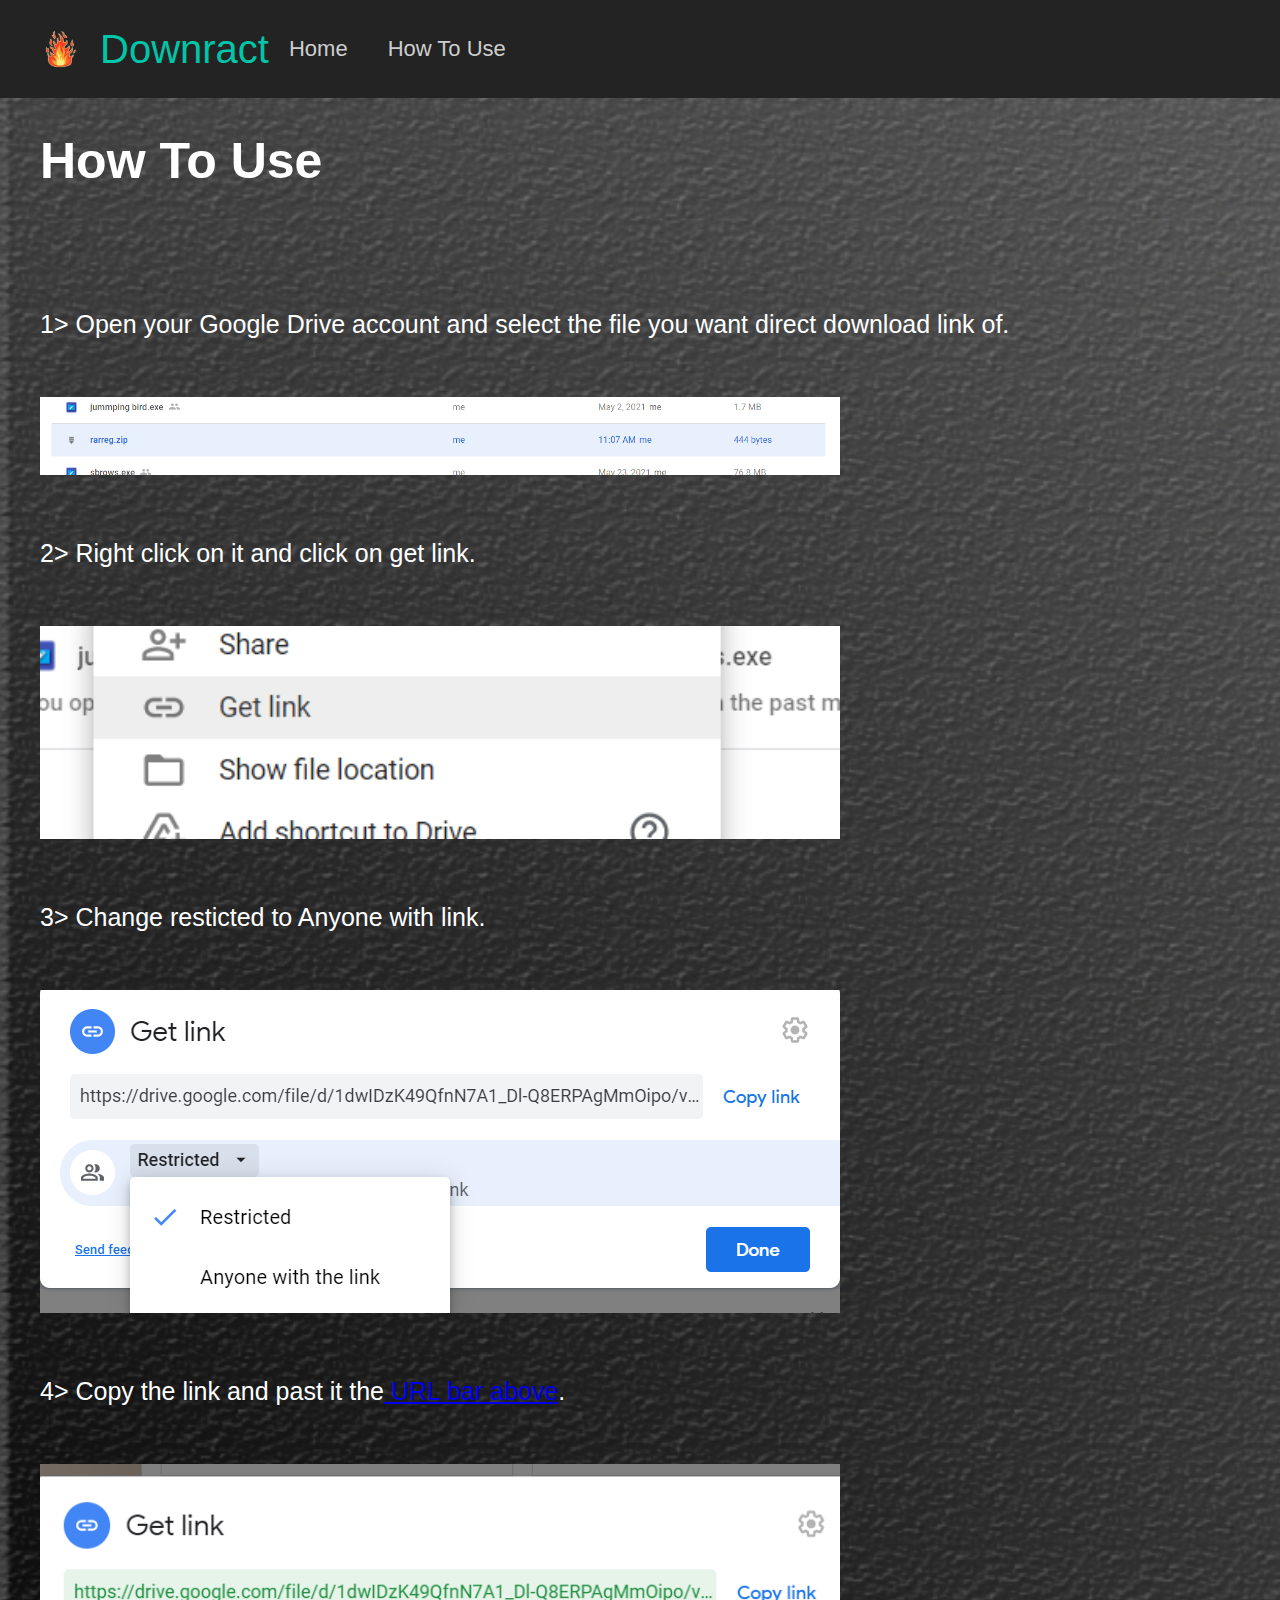
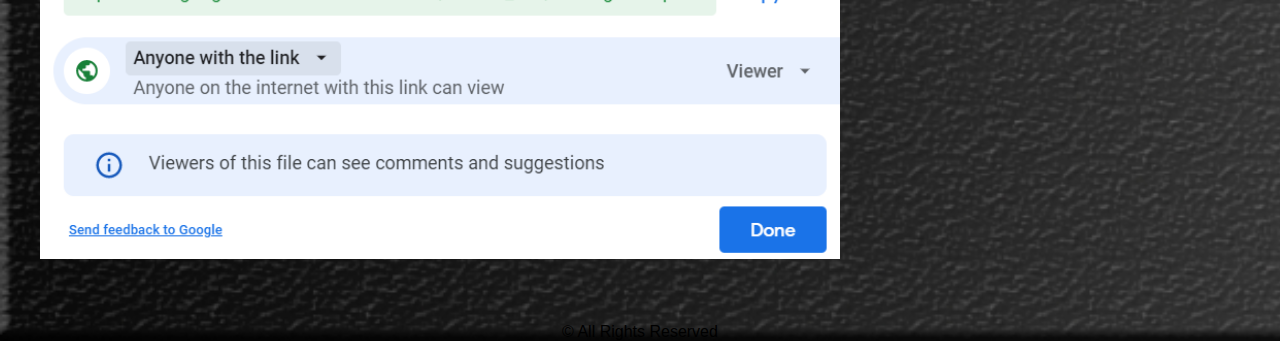
<file: how-to-use.html>
<!DOCTYPE html>
<html lang="en">
<head>
    <meta charset="UTF-8">
    <meta http-equiv="X-UA-Compatible" content="IE=edge">
    <meta name="viewport" content="width=device-width, initial-scale=1.0">
    <link rel="stylesheet" href="/style.css">
    <title>Document</title>
    <style>
            #how-to-use{
                color: white;
                font-size: 25px;
                margin-left: 40px;
            }
    </style>
</head>
<body>
    <nav class="menu-container">
        <!-- burger menu -->
        <input type="checkbox" aria-label="Toggle menu" />
        <span></span>
        <span></span>
        <span></span>
      
        <!-- logo -->
        <a class="menu-logo">
          <img src="icon.png" alt="My Awesome Website"/><a style="font-size: 40px; color: #00C6A7;">Downract</a>
        </a>
      
        <!-- menu items -->
        <div class="menu">
          <ul>
            <li>
              <a href="index.html">
                Home
              </a>
            </li>
            <li>
              <a href="#how-to-use">
                How To Use
              </a>
            </li>
          </ul>
          <ul>
          </ul>
        </div>
      </nav>

    <div id="how-to-use">
        <h1>How To Use</h1><br><br><br>
        1> Open your Google Drive account and select the file you want direct download link of. <br><br><br>
        <img src="1.png" width="800px" > <br><br><br>
        2> Right click on it and click on get link. <br><br><br>
        <img src="2.png" width="800px"> <br><br><br>
        3> Change resticted to Anyone with link. <br><br><br>
        <img src="3.png" width="800px"> <br><br><br>
        4> Copy the link and past it the<a href="index.html"> URL bar above</a>. <br><br><br>
        <img src="4.png" width="800px"> <br><br><br>
    </div>    
    
</body>
<footer><center>© All Rights Reserved</center></footer>

</html>
</file>
<file: style.css>
body {
    overflow-x: hidden;
    font-family: Sans-Serif;
    margin: 0;
  }
  
  .menu-container {
    position: relative;
    display: flex;
    align-items: center;
    margin-bottom: 20px;
    background: #232323;
    color: #cdcdcd;
    padding: 20px;
    z-index: 1;
    -webkit-user-select: none;
    user-select: none;
    box-sizing: border-box;
  }
  
  .menu-logo {
    line-height: 0;
    margin: 0 20px;
  }
  
  .menu-logo img {
    max-height: 40px;
    max-width: 100px;
    flex-shrink: 0;
  }
  
  .menu-container a {
    text-decoration: none;
    color: #232323;
    transition: color 0.3s ease;
  }
  
  .menu-container a:hover {
    color: #00C6A7;
  }
  
  .menu-container input {
    display: block;
    width: 35px;
    height: 25px;
    margin: 0;
    position: absolute;
    cursor: pointer;
    opacity: 0; /* hide this */
    z-index: 2; /* and place it over the hamburger */
    -webkit-touch-callout: none;
  }
  
  /* Burger menu */
  .menu-container span {
    display: block;
    width: 33px;
    height: 4px;
    margin-bottom: 5px;
    position: relative;
    background: #cdcdcd;
    border-radius: 3px;
    z-index: 1;
    transform-origin: 4px 0px;
    transition: transform 0.5s cubic-bezier(0.77,0.2,0.05,1.0),
                background 0.5s cubic-bezier(0.77,0.2,0.05,1.0),
                opacity 0.55s ease;
  }
  
  .menu-container span:first-child {
    transform-origin: 0% 0%;
  }
  
  .menu-container span:nth-child(3) {
    transform-origin: 0% 100%;
  }
  
  .menu-container input:checked ~ span {
    opacity: 1;
    transform: rotate(45deg) translate(3px,-1px);
    background: #232323;
  }
  
  .menu-container input:checked ~ span:nth-child(4) {
    opacity: 0;
    transform: rotate(0deg) scale(0.2, 0.2);
  }
  
  .menu-container input:checked ~ span:nth-child(3) {
    transform: rotate(-45deg) translate(-5px,11px);
  }
  
  .menu ul {
    list-style: none;
  }
  
  .menu li {
    padding: 10px 0;
    font-size: 22px;
  }
  
  /* mobile styles */
  @media only screen and (max-width: 767px) { 
    .menu-container {
      flex-direction: column;
      align-items: flex-end;
    }
    
    .menu-logo {
      position: absolute;
      left: 0;
      top: 50%;
      transform: translateY(-50%);
    }
  
    .menu-logo img {
      max-height: 30px;
    }
  
    .menu {
      position: absolute;
      box-sizing: border-box;
      width: 300px;
      right: -300px;
      top: 0;
      margin: -20px;
      padding: 75px 50px 50px;
      background: #cdcdcd;
      -webkit-font-smoothing: antialiased;
      /* to stop flickering of text in safari */
      transform-origin: 0% 0%;
      transform: translateX(0%);
      transition: transform 0.5s cubic-bezier(0.77,0.2,0.05,1.0);
    }
  
    .menu-container input:checked ~ .menu {
      transform: translateX(-100%);
    }
  }
  
  /* desktop styles */
  @media only screen and (min-width: 768px) { 
    .menu-container {
      width: 100%;
    }
  
    .menu-container a {
      color: #cdcdcd;
    }
  
    .menu-container input {
      display: none;
    }
  
    /* Burger menu */
    .menu-container span {
      display: none;
    }
  
    .menu {
      position: relative;
      width: 100%;
      display: flex;
      justify-content: space-between;
    }
  
    .menu ul {
      display: flex;
      padding: 0;
    }
  
    .menu li {
      padding: 0 20px;
    }
  }
  body{
    background-image: url(/background.jpg);
    background-repeat: no-repeat;
    background-size: cover;
}
</file>
